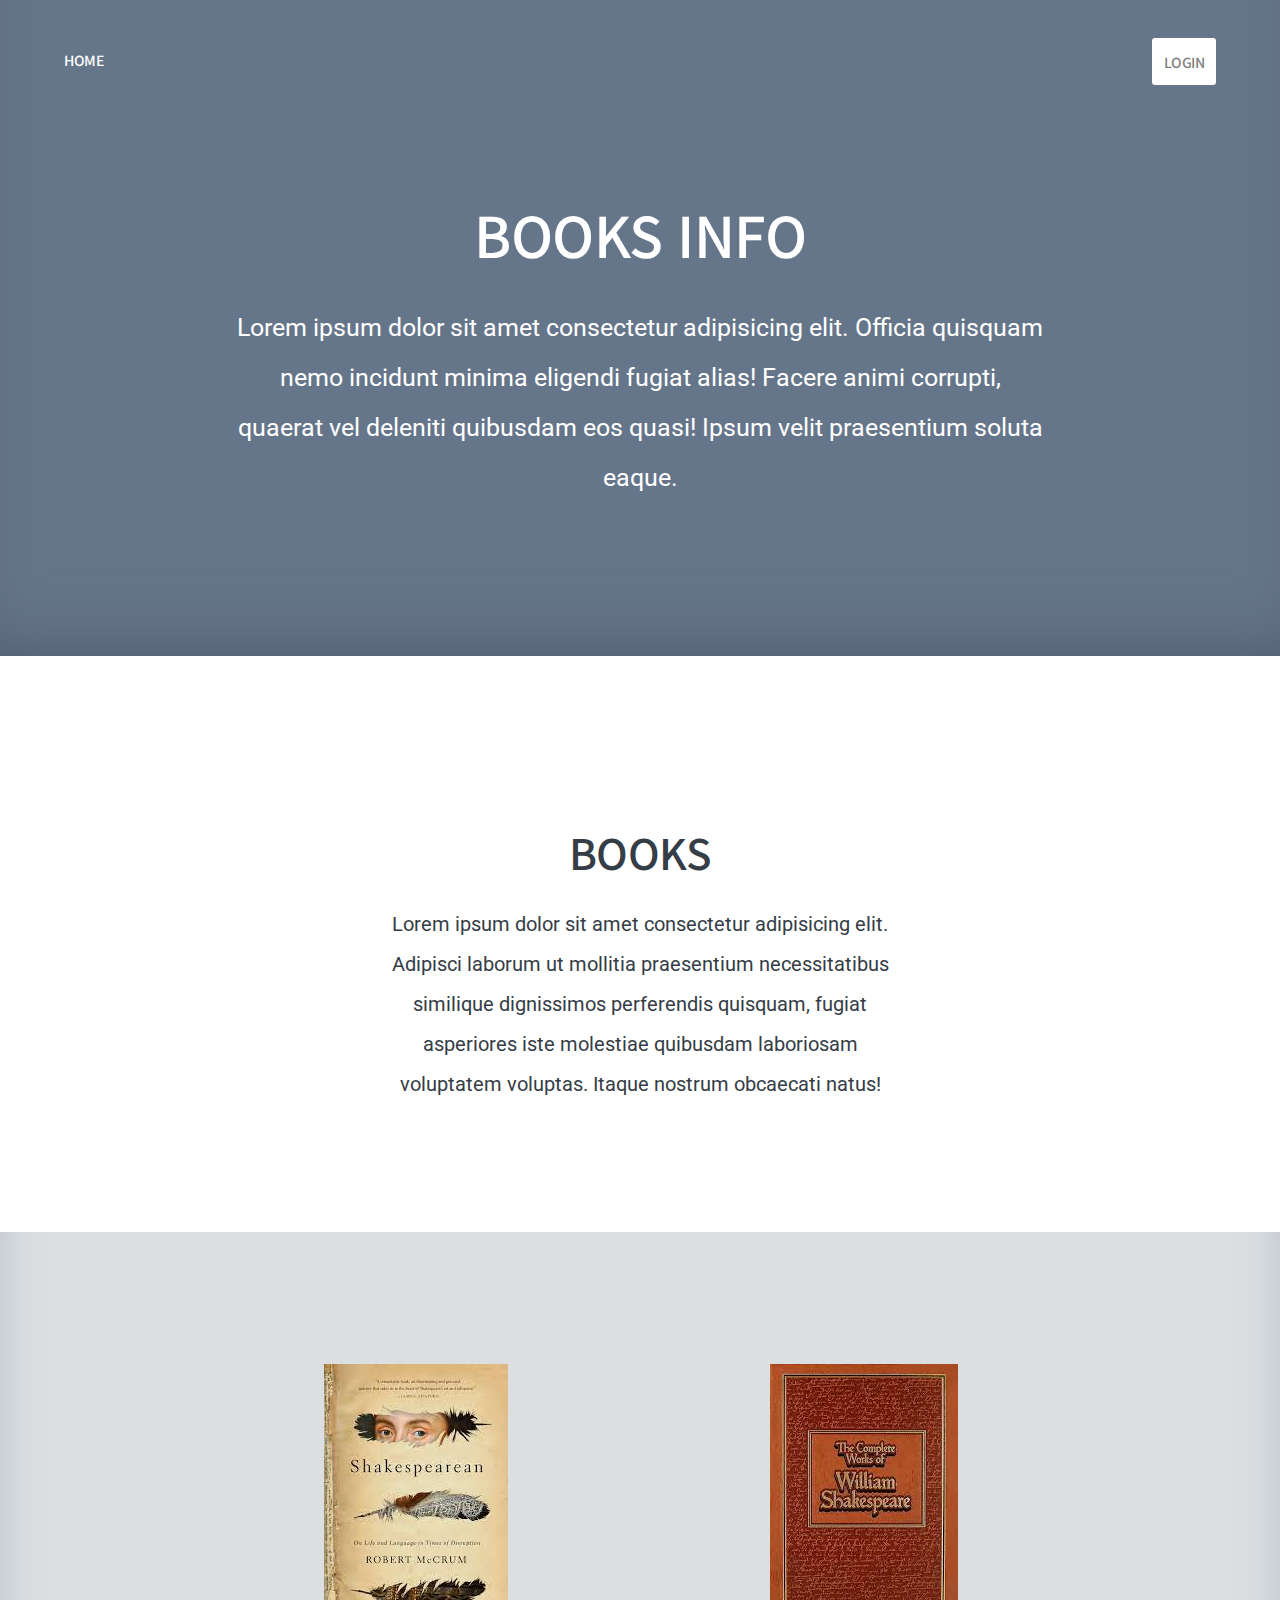
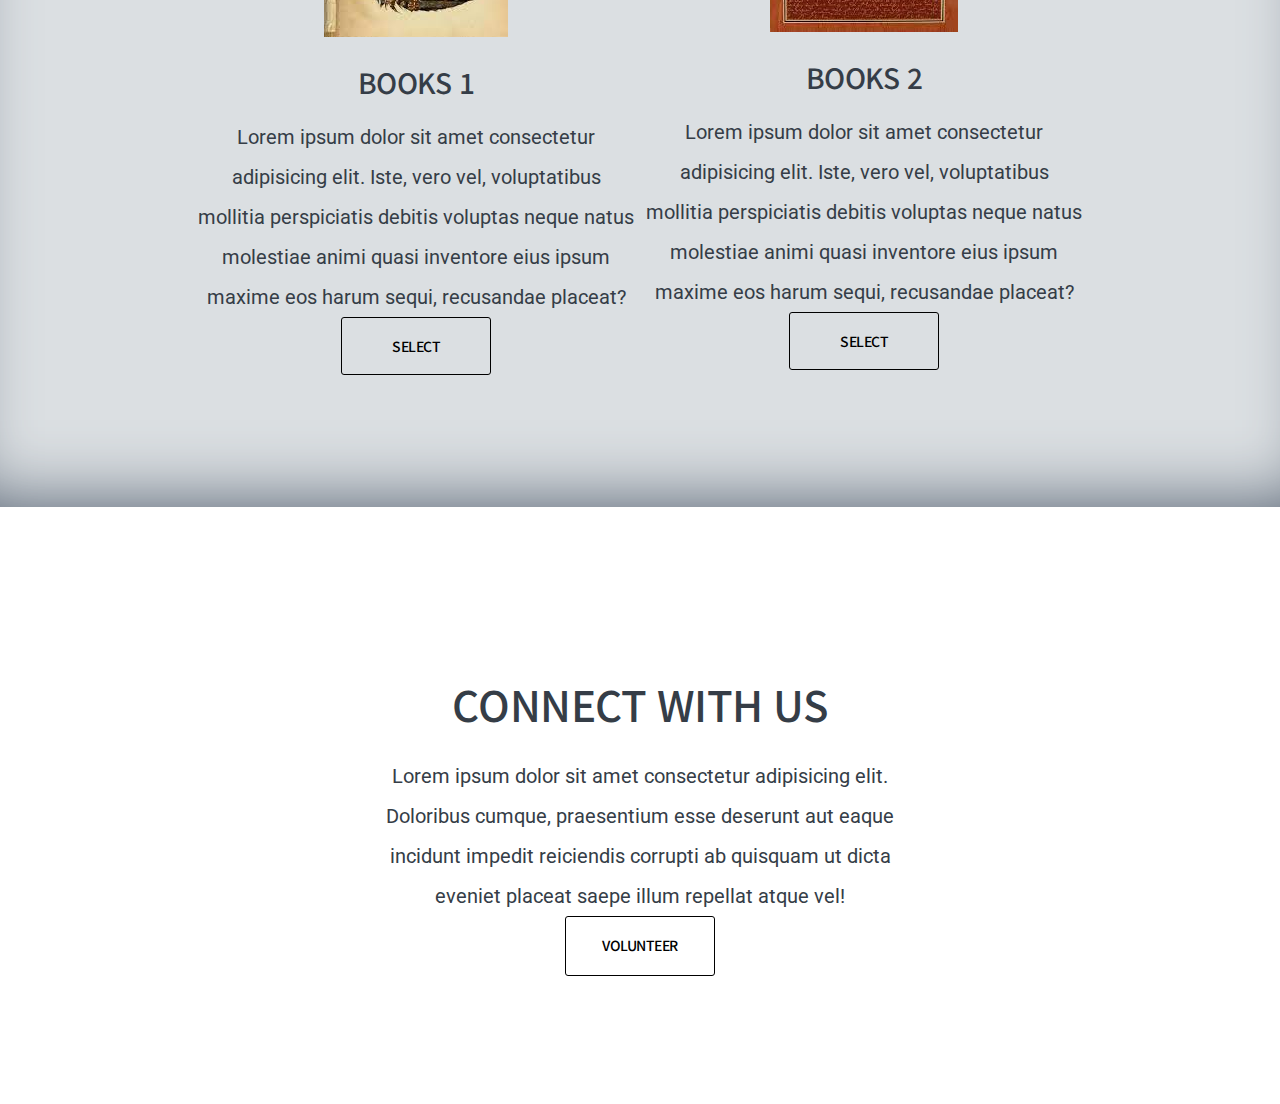
<file: index.html>
<html lang="en" dir="ltr">
  <head>
    <meta charset="utf-8">
    <title></title>
    <link rel="stylesheet" href="style.css">
    <link rel="preconnect" href="https://fonts.gstatic.com">
    <link href="https://fonts.googleapis.com/css2?family=Noto+Sans+TC:wght@100;300;400;500;700&family=Roboto:wght@100;300;400;500;700&display=swap" rel="stylesheet">
  </head>
  <body>
      <header class="container navTop">
        <nav>
          <ul class="babyList">
            <li><a href="">Home</a></li>
            
          </ul>
          <button class="donate">
            Login
          </button>
        </nav>
        <section class="introduction">
          <h1>
            BOOKS INFO
          </h1>
          <p>
            Lorem ipsum dolor sit amet consectetur adipisicing elit. Officia quisquam nemo incidunt minima eligendi fugiat alias! Facere animi corrupti, quaerat vel deleniti quibusdam eos quasi! Ipsum velit praesentium soluta eaque.
          </p>
        </section>
      </header>

      <section class="container subSection why">
        <h2>
          Books
        </h2>
        <p>
          Lorem ipsum dolor sit amet consectetur adipisicing elit. Adipisci laborum ut mollitia praesentium necessitatibus similique dignissimos perferendis quisquam, fugiat asperiores iste molestiae quibusdam laboriosam voluptatem voluptas. Itaque nostrum obcaecati natus!
        </p>
      </section>

      <section class="container midSection">
        <section class="visit">
          <img src="images.jfif" alt="">
          <h3>
            Books 1
          </h3>
          <p>
            Lorem ipsum dolor sit amet consectetur adipisicing elit. Iste, vero vel, voluptatibus mollitia perspiciatis debitis voluptas neque natus molestiae animi quasi inventore eius ipsum maxime eos harum sequi, recusandae placeat?
          </p>
          <button class="standardButton">
            Select
          </button>
        </section>
        <section class="visit">
        
            <img src="images (1).jfif" alt="">
          
          <h3>
            Books 2
          </h3>
          <p>
            Lorem ipsum dolor sit amet consectetur adipisicing elit. Iste, vero vel, voluptatibus mollitia perspiciatis debitis voluptas neque natus molestiae animi quasi inventore eius ipsum maxime eos harum sequi, recusandae placeat?
          </p>
          <button class="standardButton">
            Select
          </button>
        </section>
      </section>

      <section class="container subSection">
        <h2>
          Connect with us
        </h2>
        <p>
          Lorem ipsum dolor sit amet consectetur adipisicing elit. Doloribus cumque, praesentium esse deserunt aut eaque incidunt impedit reiciendis corrupti ab quisquam ut dicta eveniet placeat saepe illum repellat atque vel!
        </p>
        <button class="standardButton">
          Volunteer
        </button>
      </section>
  </body>
</html>
</file>
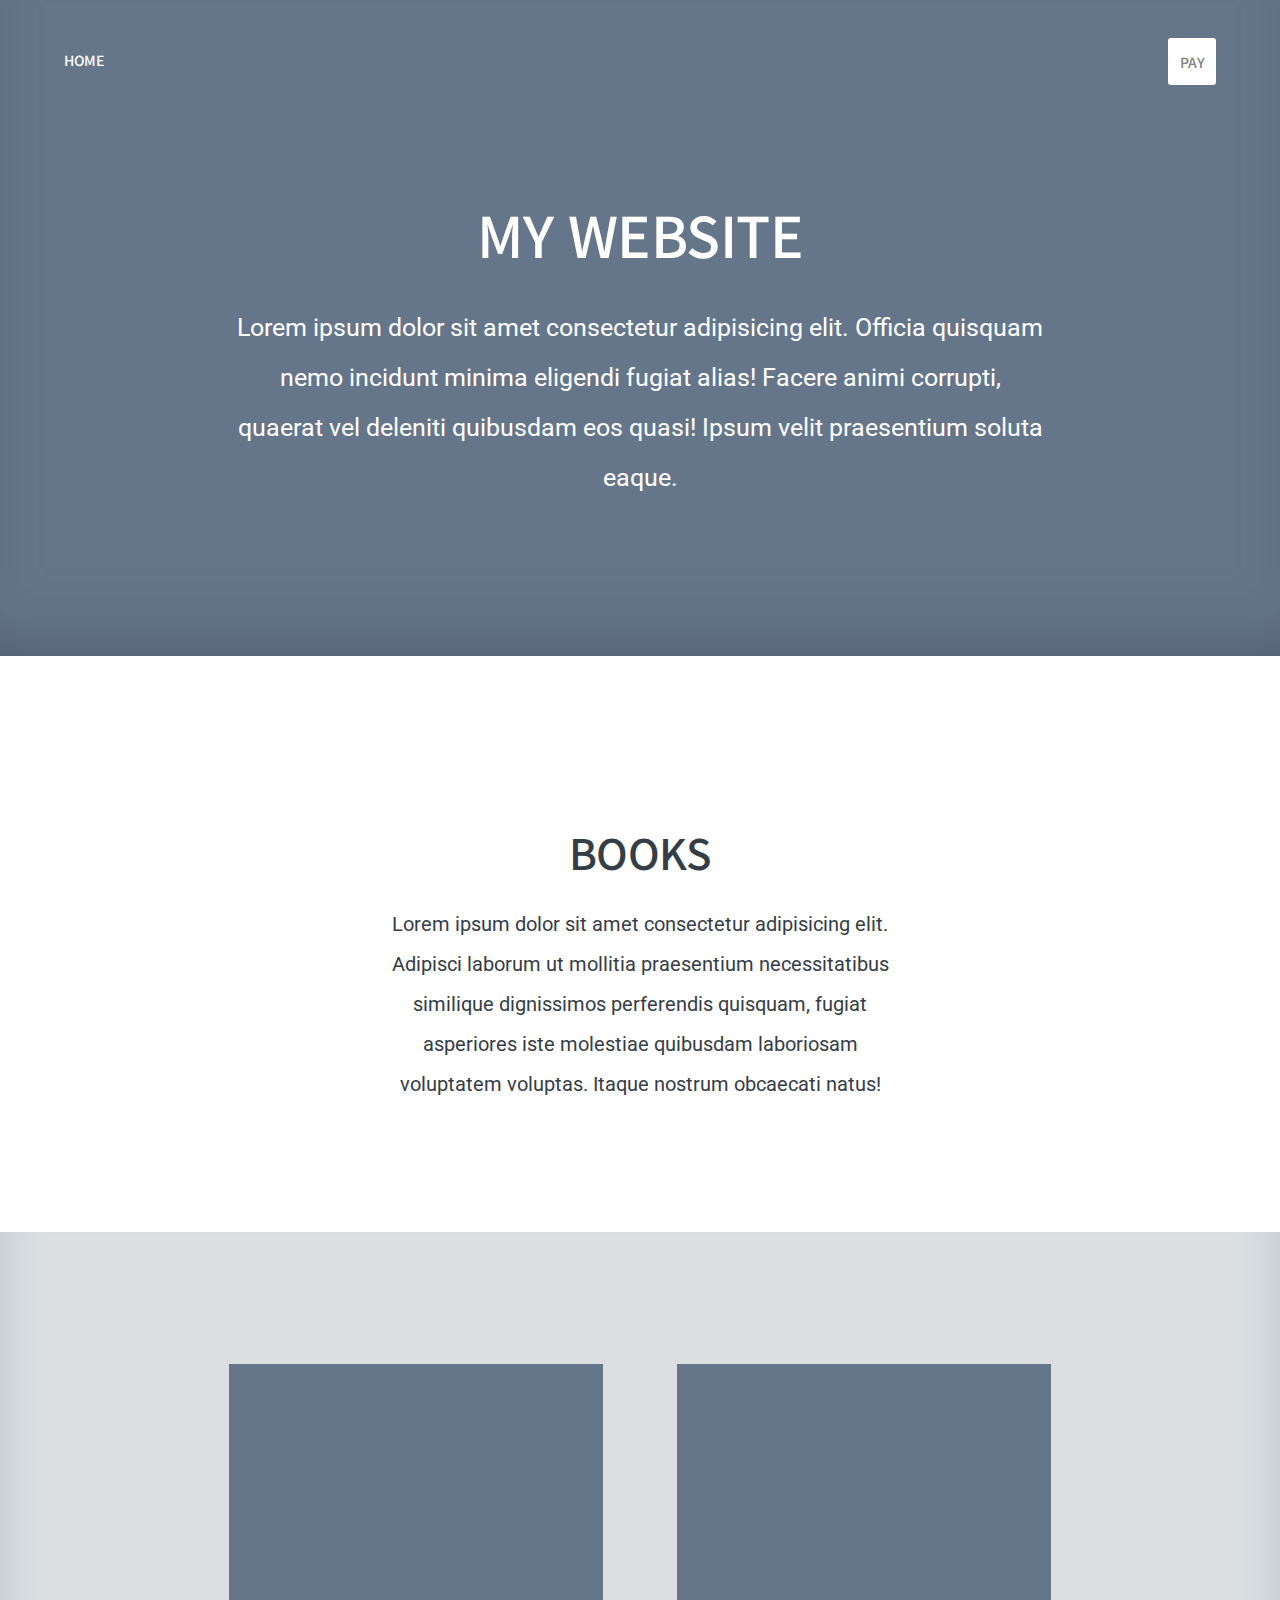
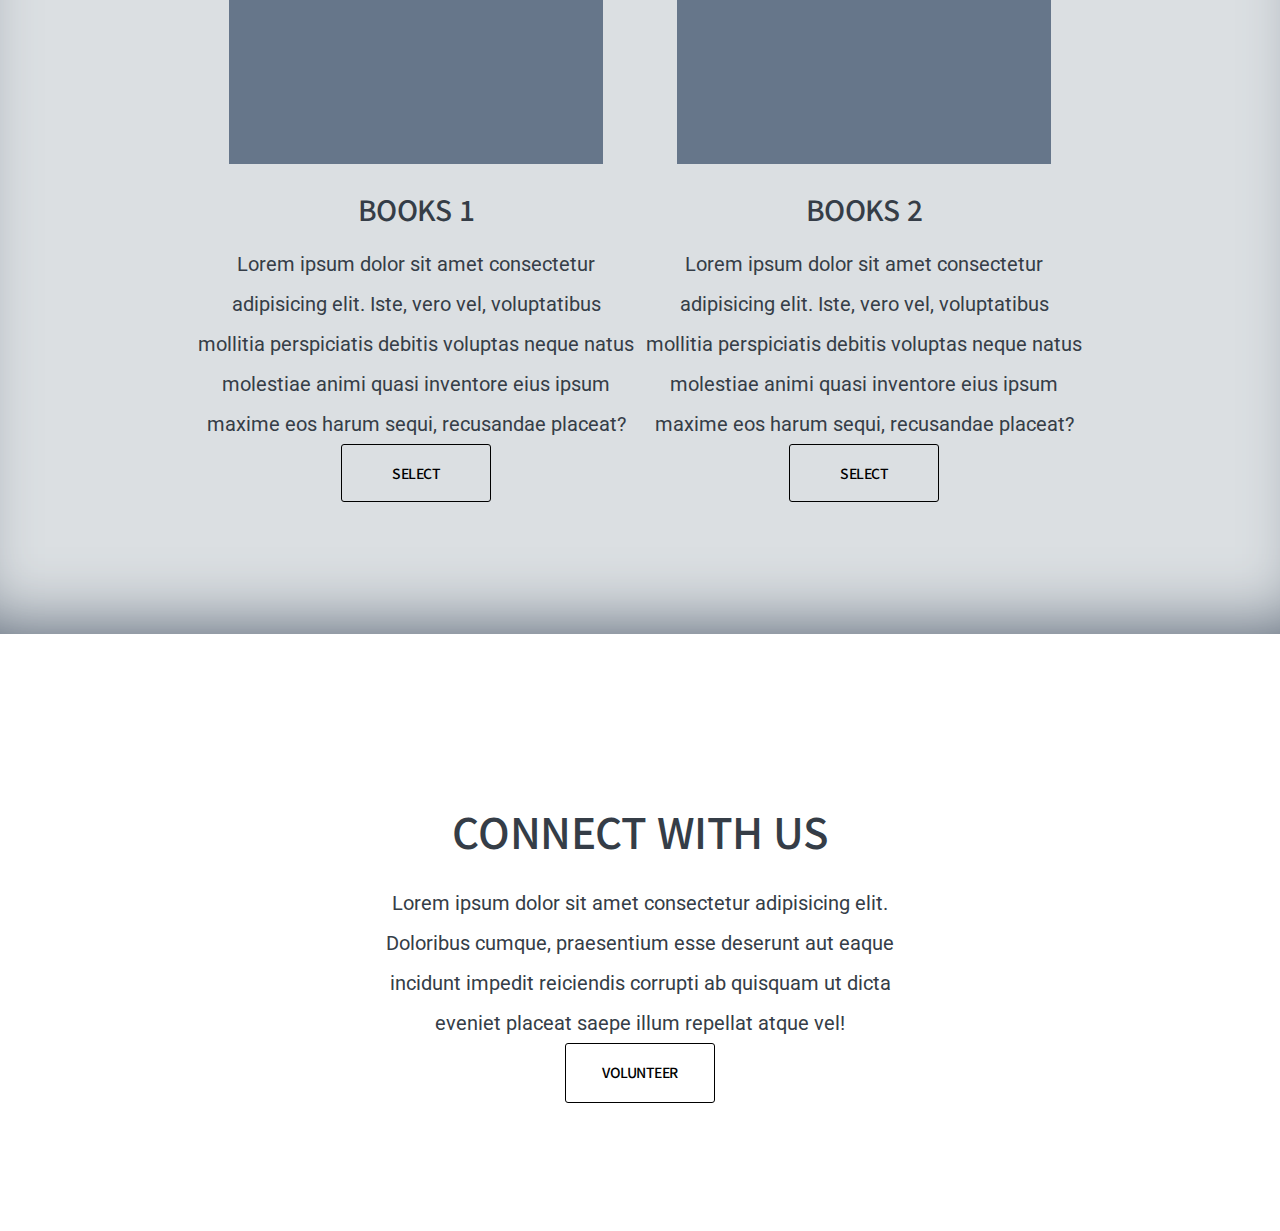
<file: a.html>
<html lang="en" dir="ltr">
  <head>
    <meta charset="utf-8">
    <title></title>
    <link rel="stylesheet" href="a.css">
    <link rel="preconnect" href="https://fonts.gstatic.com">
    <link href="https://fonts.googleapis.com/css2?family=Noto+Sans+TC:wght@100;300;400;500;700&family=Roboto:wght@100;300;400;500;700&display=swap" rel="stylesheet">
  </head>
  <body>
      <header class="container navTop">
        <nav>
          <ul class="babyList">
            <li><a href="">Home</a></li>
            
          </ul>
          <button class="donate">
            Pay
          </button>
        </nav>
        <section class="introduction">
          <h1>
            My Website
          </h1>
          <p>
            Lorem ipsum dolor sit amet consectetur adipisicing elit. Officia quisquam nemo incidunt minima eligendi fugiat alias! Facere animi corrupti, quaerat vel deleniti quibusdam eos quasi! Ipsum velit praesentium soluta eaque.
          </p>
        </section>
      </header>

      <section class="container subSection why">
        <h2>
          Books
        </h2>
        <p>
          Lorem ipsum dolor sit amet consectetur adipisicing elit. Adipisci laborum ut mollitia praesentium necessitatibus similique dignissimos perferendis quisquam, fugiat asperiores iste molestiae quibusdam laboriosam voluptatem voluptas. Itaque nostrum obcaecati natus!
        </p>
      </section>

      <section class="container midSection">
        <section class="visit">
          <section class="empty"></section>
          <h3>
            Books 1
          </h3>
          <p>
            Lorem ipsum dolor sit amet consectetur adipisicing elit. Iste, vero vel, voluptatibus mollitia perspiciatis debitis voluptas neque natus molestiae animi quasi inventore eius ipsum maxime eos harum sequi, recusandae placeat?
          </p>
          <button class="standardButton">
            Select
          </button>
        </section>
        <section class="visit">
          <section class="empty"></section>
          <h3>
            Books 2
          </h3>
          <p>
            Lorem ipsum dolor sit amet consectetur adipisicing elit. Iste, vero vel, voluptatibus mollitia perspiciatis debitis voluptas neque natus molestiae animi quasi inventore eius ipsum maxime eos harum sequi, recusandae placeat?
          </p>
          <button class="standardButton">
            Select
          </button>
        </section>
      </section>

      <section class="container subSection">
        <h2>
          Connect with us
        </h2>
        <p>
          Lorem ipsum dolor sit amet consectetur adipisicing elit. Doloribus cumque, praesentium esse deserunt aut eaque incidunt impedit reiciendis corrupti ab quisquam ut dicta eveniet placeat saepe illum repellat atque vel!
        </p>
        <button class="standardButton">
          Volunteer
        </button>
      </section>
  </body>
</html>
</file>
<file: style.css>
/*
  ========================================
  Style Reset START
  ========================================
*/
html, body, div, span, applet, object, iframe,
h1, h2, h3, h4, h5, h6, p, blockquote, pre,
a, abbr, acronym, address, big, cite, code,
del, dfn, em, img, ins, kbd, q, s, samp,
small, strike, strong, sub, sup, tt, var,
b, u, i, center,
dl, dt, dd, ol, ul, li,
fieldset, form, label, legend,
table, caption, tbody, tfoot, thead, tr, th, td, article, aside, canvas, details, embed,
figure, figcaption, footer, header, hgroup,
menu, nav, output, ruby, section, summary,
time, mark, audio, video {
  margin: 0;
  padding: 0;
  border: 0;
  font-size: 100%;
  font: inherit;
  vertical-align: baseline;
}
article, aside, details, figcaption, figure,
footer, header, hgroup, menu, nav, section {
  display: block;
}
body {
  line-height: 1;
}
ol, ul {
  list-style: none;
}
blockquote, q {
  quotes: none;
}
blockquote:before, blockquote:after,
q:before, q:after {
  content: '';
  content: none;
}
table {
  border-collapse: collapse;
  border-spacing: 0;
}
/*
  ========================================
  Style Reset END
  ========================================

  ========================================
  START CSS CODING . . . BEGIN!
  ========================================

  ========================================
  GRID
  ========================================
*/
*,
*:before,
*:after {
  -webkit-box-sizing: border-box;
     -moz-box-sizing: border-box;
          box-sizing: border-box;
}
/*
  ========================================
  BASE (Colors, Fonts, Backgrounds)
  ========================================
*/
/* For big lettering ->font-family: 'Noto Sans TC', sans-serif;
for the paragraphs --> font-family: 'Roboto', sans-serif;*/
html{
  font-size: 62.5%;
}

h1, h2, h3, h4, h5, h6, button, li, .name{
  font-family: 'Noto Sans TC', sans-serif;
  font-variant: all-small-caps;
  font-weight: 500;
  font-size: 4rem;
  letter-spacing: -0.05rem;
  word-spacing: 0.2rem;
  line-height: 2;
}
p, span, address{
  font-family: 'Roboto', sans-serif;
  font-size: 2rem;
  line-height: 2;
  margin-bottom: 3rem;
}

.why{
  margin-bottom: 0;
}

h1{
  font-size: 8rem;
}

header p{
  font-size: 2.5rem;
}

h2{
  font-size: 6rem;
}

li, nav li{
  font-size: 2rem;
}


header{
  background: #66768a;
  color: white;
  box-shadow: inset 0 -42px 72px -42px rgba(75,88,105,1);
}

.subSection, .midSection{
  background: white;
  color: #353d47;
}

.midSection{
  background: #dbdfe2;
  box-shadow: inset 0 -42px 72px -42px rgba(75,88,105,1);
}
  /*
  ========================================
  LAYOUT (Sizing and Layout of Main Elements)
  ========================================
*/
body *{
  margin: 0 auto;
  padding: 0;
}

.container{
  width: 100%;
  max-width: 100%;
  height: auto;
}

header ul, .links, .contactInfo, .disclaimer p, .visit, .logo{
  float: left
}

.donate, .contactInfo, .disclaimer .logo, .donate{
  float: right;
}

.introduction{
  clear: both;
  text-align: center;
}

.subSection{
  padding: 10% 30%;
  text-align: center;
}

li{
  display:inline-block;
}

li:first-child{
  padding-right: 2rem;
}

.navTop{
  padding: 3% 5%;
  margin: 0 auto;
}

.introduction, .midSection{
  padding: 10% 15%;
  height: auto;
  text-align: center;
  contain: content;
}

.introduction{
  padding-top: 5%;
}
.empty{
  height: 400px;
  width: 85%;
  padding: 0 20%;
  margin: 0 auto;
  background:  #66768a;
}

.fix{
  width:75%;
  padding: 0 48%;
}
/*
  ========================================
  MODULE (specific styles targeting individual parts of the page, such as navigation or feature styles)
  ========================================
*/



.links{
  width: 170px;
}

.contactInfo span, address, .light{
  display: block;
  line-height: normal;
  font-weight: 100;
}

.disclaimer{
  clear: both;
  border-top: 1px solid white;
  padding-top: 2rem;
}


.visit{
  width: 50%;
  padding: .5%;
}

.standardButton{
  border: 1px solid black;
  border-radius: 3px;
  background: none;
  max-width: 150px;
  min-width: 150px;
  padding: 1.3% 0 2.2% 0;
  font-size: 2rem;
  text-align: center;
}

.donate{
  padding: .1% 1% .5% 1%;
  background: white;
  color: gray;
  font-size: 2rem;
  border: none;
  border-radius: 3px;
}

/*
  ========================================
  STATE (styles are then used to augment or override other styles in the event that a module includes an alternate state)
  ========================================
*/

a:link, a:visited{
  text-decoration: none;
  color: inherit;
}

.donate:hover{
  background: #dbdfe2;
  color: #353d47;
  transition: 0.3s;
  cursor: pointer;
}


.standardButton:hover{
  background: white;
  transition: 0.3s;
  cursor: pointer;
}

button:active,
button:focus,
input,
input:active,
input:focus {
    outline: 0;
    outline-style:none;
    outline-width:0;
}  
/*
  ========================================
  MEDIA QUERIES
  ========================================
*/
@media (max-width: 900px){
  html{
    font-size: 43.75%;
  }
  .subSection{
    padding: 5% 7%;
  }
  h1{
    line-height: 80px;
  }
  .empty{
    height: 200px;
  }
  
  footer .logo{
    float: right;
  }
}

@media(mix-width: 550px){
  
}
</file>
<file: a.css>
/*
  ========================================
  Style Reset START
  ========================================
*/
html, body, div, span, applet, object, iframe,
h1, h2, h3, h4, h5, h6, p, blockquote, pre,
a, abbr, acronym, address, big, cite, code,
del, dfn, em, img, ins, kbd, q, s, samp,
small, strike, strong, sub, sup, tt, var,
b, u, i, center,
dl, dt, dd, ol, ul, li,
fieldset, form, label, legend,
table, caption, tbody, tfoot, thead, tr, th, td, article, aside, canvas, details, embed,
figure, figcaption, footer, header, hgroup,
menu, nav, output, ruby, section, summary,
time, mark, audio, video {
  margin: 0;
  padding: 0;
  border: 0;
  font-size: 100%;
  font: inherit;
  vertical-align: baseline;
}
article, aside, details, figcaption, figure,
footer, header, hgroup, menu, nav, section {
  display: block;
}
body {
  line-height: 1;
}
ol, ul {
  list-style: none;
}
blockquote, q {
  quotes: none;
}
blockquote:before, blockquote:after,
q:before, q:after {
  content: '';
  content: none;
}
table {
  border-collapse: collapse;
  border-spacing: 0;
}
/*
  ========================================
  Style Reset END
  ========================================

  ========================================
  START CSS CODING . . . BEGIN!
  ========================================

  ========================================
  GRID
  ========================================
*/
*,
*:before,
*:after {
  -webkit-box-sizing: border-box;
     -moz-box-sizing: border-box;
          box-sizing: border-box;
}
/*
  ========================================
  BASE (Colors, Fonts, Backgrounds)
  ========================================
*/
/* For big lettering ->font-family: 'Noto Sans TC', sans-serif;
for the paragraphs --> font-family: 'Roboto', sans-serif;*/
html{
  font-size: 62.5%;
}

h1, h2, h3, h4, h5, h6, button, li, .name{
  font-family: 'Noto Sans TC', sans-serif;
  font-variant: all-small-caps;
  font-weight: 500;
  font-size: 4rem;
  letter-spacing: -0.05rem;
  word-spacing: 0.2rem;
  line-height: 2;
}
p, span, address{
  font-family: 'Roboto', sans-serif;
  font-size: 2rem;
  line-height: 2;
  margin-bottom: 3rem;
}

.why{
  margin-bottom: 0;
}

h1{
  font-size: 8rem;
}

header p{
  font-size: 2.5rem;
}

h2{
  font-size: 6rem;
}

li, nav li{
  font-size: 2rem;
}


header{
  background: #66768a;
  color: white;
  box-shadow: inset 0 -42px 72px -42px rgba(75,88,105,1);
}

.subSection, .midSection{
  background: white;
  color: #353d47;
}

.midSection{
  background: #dbdfe2;
  box-shadow: inset 0 -42px 72px -42px rgba(75,88,105,1);
}
  /*
  ========================================
  LAYOUT (Sizing and Layout of Main Elements)
  ========================================
*/
body *{
  margin: 0 auto;
  padding: 0;
}

.container{
  width: 100%;
  max-width: 100%;
  height: auto;
}

header ul, .links, .contactInfo, .disclaimer p, .visit, .logo{
  float: left
}

.donate, .contactInfo, .disclaimer .logo, .donate{
  float: right;
}

.introduction{
  clear: both;
  text-align: center;
}

.subSection{
  padding: 10% 30%;
  text-align: center;
}

li{
  display:inline-block;
}

li:first-child{
  padding-right: 2rem;
}

.navTop{
  padding: 3% 5%;
  margin: 0 auto;
}

.introduction, .midSection{
  padding: 10% 15%;
  height: auto;
  text-align: center;
  contain: content;
}

.introduction{
  padding-top: 5%;
}
.empty{
  height: 400px;
  width: 85%;
  padding: 0 20%;
  margin: 0 auto;
  background:  #66768a;
}

.fix{
  width:75%;
  padding: 0 48%;
}
/*
  ========================================
  MODULE (specific styles targeting individual parts of the page, such as navigation or feature styles)
  ========================================
*/



.links{
  width: 170px;
}

.contactInfo span, address, .light{
  display: block;
  line-height: normal;
  font-weight: 100;
}

.disclaimer{
  clear: both;
  border-top: 1px solid white;
  padding-top: 2rem;
}


.visit{
  width: 50%;
  padding: .5%;
}

.standardButton{
  border: 1px solid black;
  border-radius: 3px;
  background: none;
  max-width: 150px;
  min-width: 150px;
  padding: 1.3% 0 2.2% 0;
  font-size: 2rem;
  text-align: center;
}

.donate{
  padding: .1% 1% .5% 1%;
  background: white;
  color: gray;
  font-size: 2rem;
  border: none;
  border-radius: 3px;
}

/*
  ========================================
  STATE (styles are then used to augment or override other styles in the event that a module includes an alternate state)
  ========================================
*/

a:link, a:visited{
  text-decoration: none;
  color: inherit;
}

.donate:hover{
  background: #dbdfe2;
  color: #353d47;
  transition: 0.3s;
  cursor: pointer;
}


.standardButton:hover{
  background: white;
  transition: 0.3s;
  cursor: pointer;
}

button:active,
button:focus,
input,
input:active,
input:focus {
    outline: 0;
    outline-style:none;
    outline-width:0;
}  
/*
  ========================================
  MEDIA QUERIES
  ========================================
*/
@media (max-width: 900px){
  html{
    font-size: 43.75%;
  }
  .subSection{
    padding: 5% 7%;
  }
  h1{
    line-height: 80px;
  }
  .empty{
    height: 200px;
  }
  
  footer .logo{
    float: right;
  }
}

@media(mix-width: 550px){
  
}
</file>
